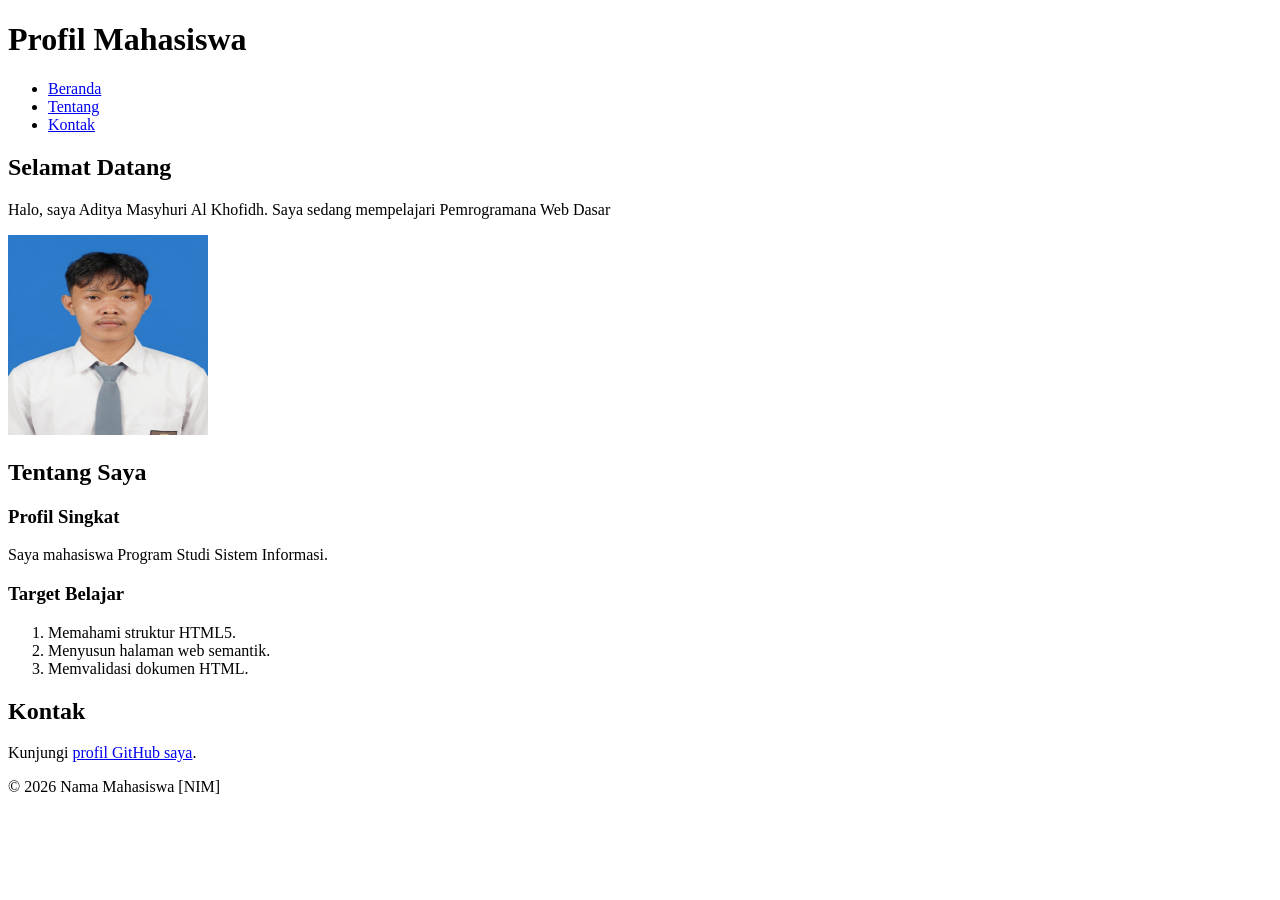
<file: pertemuan-02/index.html>
<!DOCTYPE html>
<html lang="id">
<head>
  <meta charset="UTF-8">
  <meta name="viewport" content="width=device-width, initial-scale=1.0">
  <title>Profil Mahasiswa</title>
</head>
<body>
  <header>
    <h1>Profil Mahasiswa</h1>
    <nav>
      <ul>
        <li><a href="#home">Beranda</a></li>
        <li><a href="#about">Tentang</a></li>
        <li><a href="#contact">Kontak</a></li>
      </ul>
    </nav>
  </header>

  <main>
    <section id="home">
      <h2>Selamat Datang</h2>
      <p>Halo, saya Aditya Masyhuri Al Khofidh. Saya sedang mempelajari Pemrogramana Web Dasar </p>
      <img src="adit.png" alt ="Foto Profil Mahasiswa Aditya Masyhuri Al Khofid" width="200" height="200" >
    </section>

    <section id="about">
      <h2>Tentang Saya</h2>
      <article>
        <h3>Profil Singkat</h3>
        <p>Saya mahasiswa Program Studi Sistem Informasi.</p>

        <h3>Target Belajar</h3>
        <ol>
          <li>Memahami struktur HTML5.</li>
          <li>Menyusun halaman web semantik.</li>
          <li>Memvalidasi dokumen HTML.</li>
        </ol>
      </article>
    </section>

    <section id="contact">
      <h2>Kontak</h2>
      <p>Kunjungi <a href="https://github.com/username">profil GitHub saya</a>.</p>
    </section>
  </main>

  <footer>
    <p>&copy; 2026 Nama Mahasiswa [NIM]</p>
  </footer>
</body>
</html>
</file>
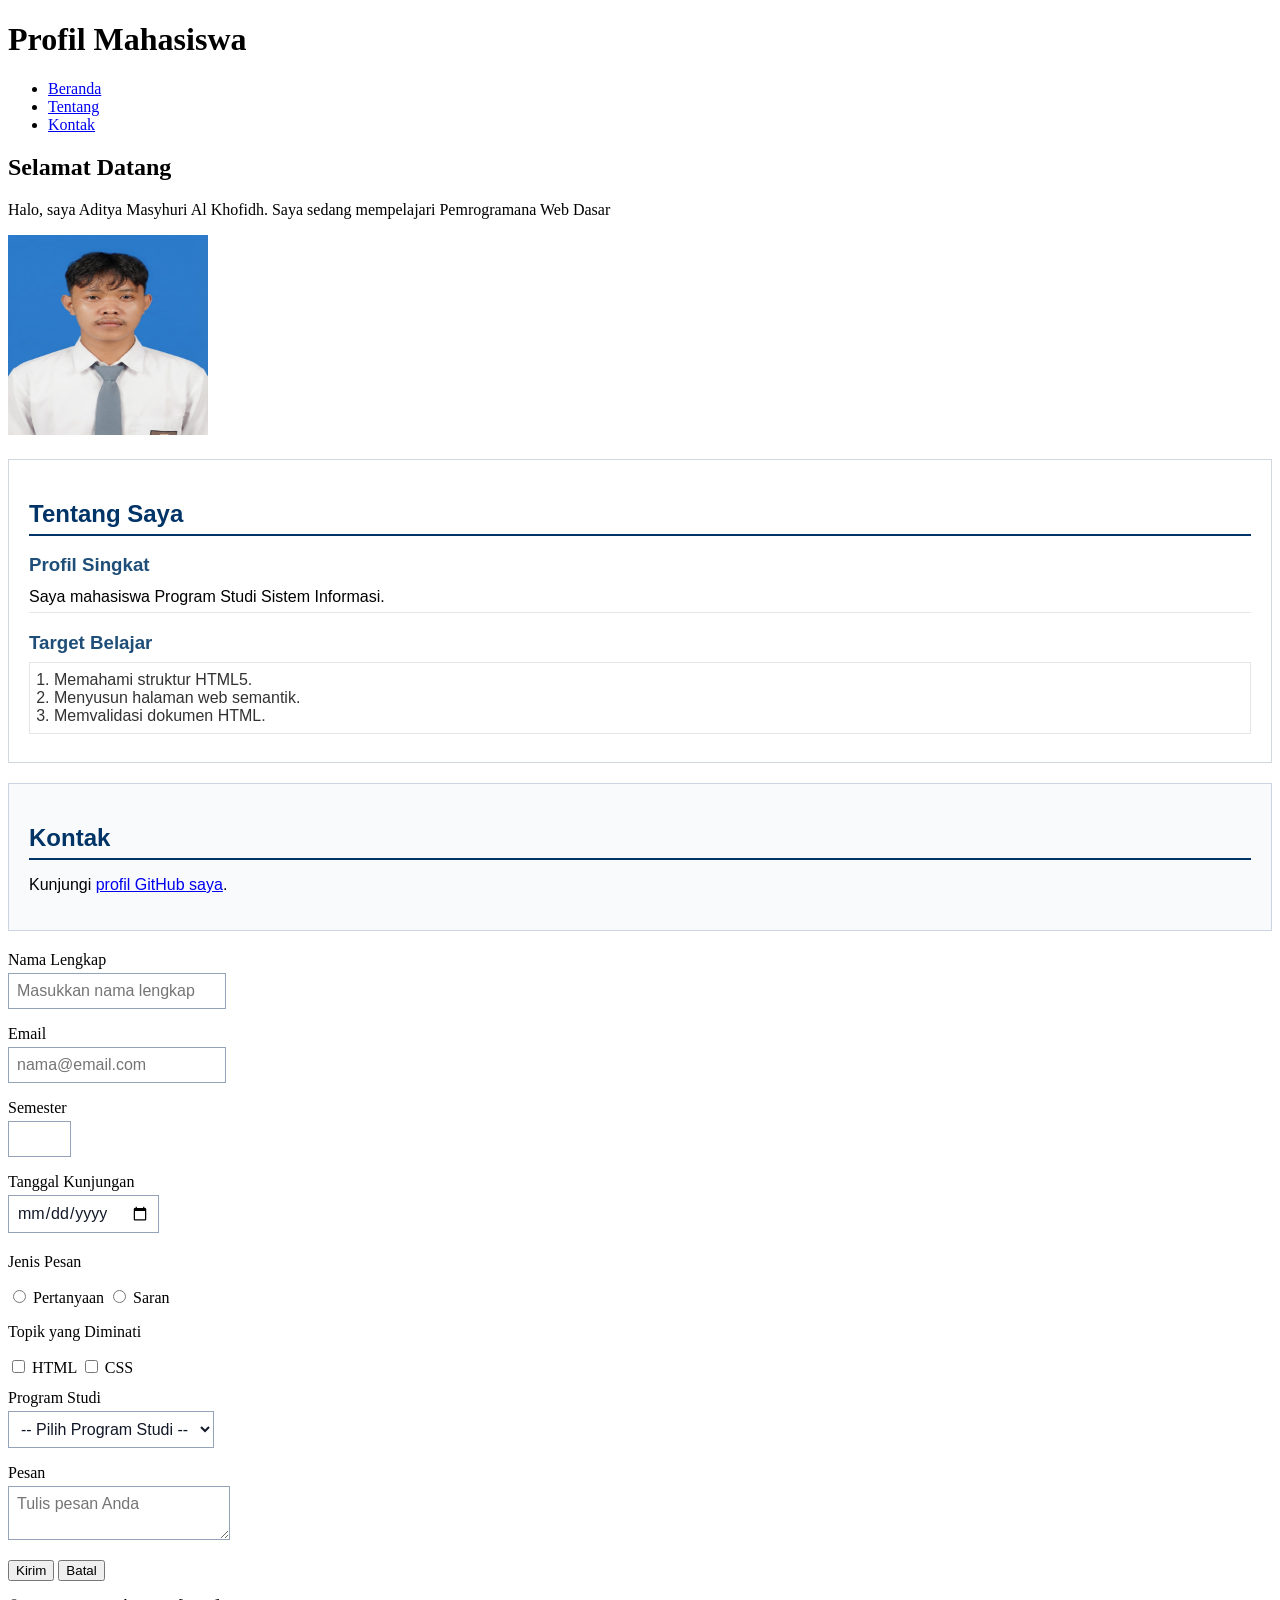
<file: pertemuan-03/index.html>
<!DOCTYPE html>
<html lang="id">
<head>
  <meta charset="UTF-8">
  <meta name="viewport" content="width=device-width, initial-scale=1.0">
  <title>Profil Mahasiswa</title>
<style>
  #about {
    background-color: #ffffff;
    border: 1px solid #d0d7de;
    padding: 20px;
    margin: 20px 0;
    font-family: Arial, sans-serif;
  }

  #about h2 {
    color: #003366;
    border-bottom: 2px solid #003366;
    padding-bottom: 6px;
    margin-bottom: 16px;
  }

  #about h3 {
    color: #1f4e78;
    margin-bottom: 6px;
  }

  #about p {
    margin: 6px 0;
    padding: 6px 0;
    border-bottom: 1px solid #e6e6e6;
  }

  #about ol {
    color: #333333;
    margin: 8px 0;
    padding: 8px 24px;
    border: 1px solid #e6e6e6;
  }

  #contact {
    background-color: #f8fafc;
    border: 1px solid #cbd5e1;
    padding: 20px;
    margin: 20px 0;
    font-family: Arial, sans-serif;
  }

  #contact h2 {
    color: #003366;
    border-bottom: 2px solid #003366;
    padding-bottom: 6px;
    margin-bottom: 16px;
  }

  .form-group {
    margin: 12px 0;
  }

  #contact label {
    color: #1f2937;
    font-weight: bold;
  }

  .input-form {
    background-color: #ffffff;
    color: #111827;
    font-family: Arial, sans-serif;
    font-size: 16px;
    padding: 8px;
    margin: 4px 0;
    border: 1px solid #94a3b8;
  }

  #contact button {
    background-color: #003366;
    color: #ffffff;
    font-weight: bold;
    padding: 8px 14px;
    margin: 8px 6px 0 0;
    border: 1px solid #003366;
  }
</style>
</head>
<body>
  <header>
    <h1>Profil Mahasiswa</h1>
    <nav>
      <ul>
        <li><a href="#home">Beranda</a></li>
        <li><a href="#about">Tentang</a></li>
        <li><a href="#contact">Kontak</a></li>
      </ul>
    </nav>
  </header>

  <main>
    <section id="home">
      <h2>Selamat Datang</h2>
      <p>Halo, saya Aditya Masyhuri Al Khofidh. Saya sedang mempelajari Pemrogramana Web Dasar </p>
      <img src="adit.png" alt ="Foto Profil Mahasiswa Aditya Masyhuri Al Khofid" width="200" height="200" >
    </section>

    <section id="about">
      <h2>Tentang Saya</h2>
      <article>
        <h3>Profil Singkat</h3>
        <p>Saya mahasiswa Program Studi Sistem Informasi.</p>

        <h3>Target Belajar</h3>
        <ol>
          <li>Memahami struktur HTML5.</li>
          <li>Menyusun halaman web semantik.</li>
          <li>Memvalidasi dokumen HTML.</li>
        </ol>
      </article>
    </section>

    <section id="contact">
      <h2>Kontak</h2>
      <p>Kunjungi <a href="https://github.com/username">profil GitHub saya</a>.</p>
    </section>
  </main>

  <form action="index.html" method="get">
  <div class="form-group">
    <label for="nama">Nama Lengkap</label><br />
    <input
      class="input-form"
      type="text"
      id="nama"
      name="nama"
      placeholder="Masukkan nama lengkap"
      minlength="3"
      maxlength="50"
      required
    />
  </div>

  <div class="form-group">
    <label for="email">Email</label><br />
    <input
      class="input-form"
      type="email"
      id="email"
      name="email"
      placeholder="nama@email.com"
      required
    />
  </div>

  <div class="form-group">
    <label for="semester">Semester</label><br />
    <input
      class="input-form"
      type="number"
      id="semester"
      name="semester"
      min="1"
      max="14"
      required
    />
  </div>

  <div class="form-group">
    <label for="tanggal">Tanggal Kunjungan</label><br />
    <input
      class="input-form"
      type="date"
      id="tanggal"
      name="tanggal"
      required
    />
  </div>

  <div class="form-group">
    <p>Jenis Pesan</p>
    <input
      type="radio"
      id="pertanyaan"
      name="jenis_pesan"
      value="pertanyaan"
      required
    />
    <label for="pertanyaan">Pertanyaan</label>

    <input type="radio" id="saran" name="jenis_pesan" value="saran" />
    <label for="saran">Saran</label>
  </div>

  <div class="form-group">
    <p>Topik yang Diminati</p>
    <input type="checkbox" id="minat-html" name="minat" value="HTML" />
    <label for="minat-html">HTML</label>

    <input type="checkbox" id="minat-css" name="minat" value="CSS" />
    <label for="minat-css">CSS</label>
  </div>

  <div class="form-group">
    <label for="prodi">Program Studi</label><br />
    <select class="input-form" id="prodi" name="prodi" required>
      <option value="">-- Pilih Program Studi --</option>
      <option value="SI">Sistem Informasi</option>
      <option value="TI">Teknik Informatika</option>
    </select>
  </div>

  <div class="form-group">
    <label for="pesan">Pesan</label><br />
    <textarea
      class="input-form"
      id="pesan"
      name="pesan"
      maxlength="300"
      placeholder="Tulis pesan Anda"
      required
    ></textarea>
  </div>

  <button type="submit">Kirim</button>
  <button type="reset">Batal</button>
</form>

  <footer>
    <p>&copy; 2026 Nama Mahasiswa [NIM]</p>
  </footer>
</body>
</html>
</file>
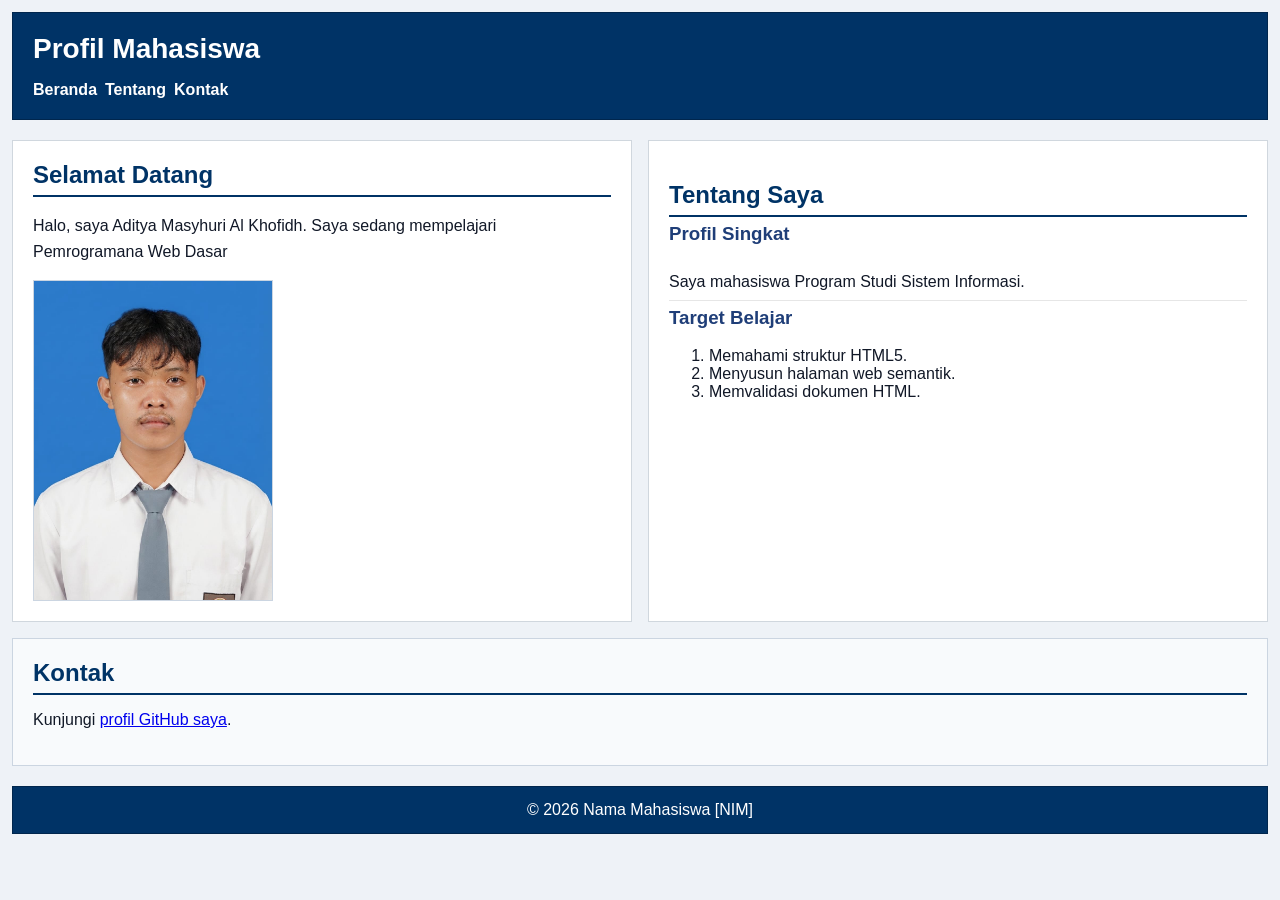
<file: pertemuan-04/index.html>
<!DOCTYPE html>
<html lang="id">
<head>
  <meta charset="UTF-8">
  <meta name="viewport" content="width=device-width, initial-scale=1.0">
  <title>Profil Mahasiswa</title>
  <link rel="stylesheet" href="style.css"
</head>
<body>
  <header>
    <h1>Profil Mahasiswa</h1>
    <nav>
      <ul>
        <li><a href="#home">Beranda</a></li>
        <li><a href="#about">Tentang</a></li>
        <li><a href="#contact">Kontak</a></li>
      </ul>
    </nav>
  </header>

  <main>
    <section id="home">
      <h2>Selamat Datang</h2>
      <p>Halo, saya Aditya Masyhuri Al Khofidh. Saya sedang mempelajari Pemrogramana Web Dasar </p>
      <img src="adit.png" alt ="Foto Profil Mahasiswa Aditya Masyhuri Al Khofid" width="200" height="200" >
    </section>

    <section id="about">
      <h2>Tentang Saya</h2>
      <article>
        <h3>Profil Singkat</h3>
        <p>Saya mahasiswa Program Studi Sistem Informasi.</p>

        <h3>Target Belajar</h3>
        <ol>
          <li>Memahami struktur HTML5.</li>
          <li>Menyusun halaman web semantik.</li>
          <li>Memvalidasi dokumen HTML.</li>
        </ol>
      </article>
    </section>

    <section id="contact">
      <h2>Kontak</h2>
      <p>Kunjungi <a href="https://github.com/username">profil GitHub saya</a>.</p>
    </section>
  </main>

  <footer>
    <p>&copy; 2026 Nama Mahasiswa [NIM]</p>
  </footer>
</body>
</html>
</file>
<file: pertemuan-04/style.css>
main { 
    display: grid;
    grid-template-columns: 1fr;
    gap: 16px;
}

header h1 {
    margin: 0 0 16px;
    font-size: 28px;
}
nav ul {
    display: flex;
    flex-direction: row;
    justify-content: flex-start;
    align-items: flex-start;
    gap : 8px;
    margin: 0;
    padding: 0;
    list-style: none;
}
nav a {
    color: #ffffff;
    font-weight: bold;
    text-decoration: none;
}
body {
    margin:0;
    padding: 12px;
    font-family: Arial, sans-serif;
    color: #111827;
    background-color: #eef2f7;
}

header {
    background-color: #003366;
    color: #ffffff;
    padding: 20px;
    margin-bottom: 20px;
    border: 1px solid #00264d;
}

header h1 {
    margin: 0 0 16px;
    font-size: 28px;
}

* {
   box-sizing: border-box;
}

#home {
    background-color: #ffffff;
    border: 1px solid #d0d7de;
    padding: 20px;
    margin: 0;
}

#home h2 {
    color: #003366;
    border-bottom: 2px solid #003366;
    padding-bottom: 6px;
    margin-top:0px;
    margin-bottom: 16px;
}

#home p {
    line-height: 1.6;
    margin: 0 0 16px;
}

#home img {
    display: block;
    width: 240px;
    max-width: 100%;
    height: auto;
    border: 1px solid #cbd5e1;
}
        
        #about {
            background-color: #ffffff;
            border: 1px solid #d0d7de; 
            padding: 20px; 
            margin: 0; 
            font-family: Arial, sans-serif;
        }
        #about h2 {
            color: #003366;
            border-bottom: 2px solid #003366;
            padding-bottom : 6px;
            margin-bottom : 0;
        } 
        #about h3 {
            color: #1f3e78;
            margin-top: 6px;
        }
        #about p {
            margin: 6px 0; 
            padding: 6px 0;
            border-bottom: 1px solid #e6e6e6;
            line-height: 1.5;
        }
        #contact {
            background-color: #f8fafc; 
            border: 1px solid #cbd5e1;
            padding: 20px; 
            margin: 0;
            font-family: Arial, sans-serif;
            grid-column: 1 / -1;
        }

        #contact h2 { 
            color: #003366;
            border-bottom: 2px solid #003366; 
            padding-bottom: 6px;
            margin-bottom: 16px;
            margin-top: 0;
        }

        .form-group {
            margin: 12px 0;
        }

        #contact label { 
            color: #1f2937;
            font-weight: bold;
        }
        .input-form { 
            background-color: #ffffff;
            color: #111827;
            font-family: Arial, sans-serif;
            font-size : 16px;
            padding: 8px;
            margin: 4px 0;
            border: 1px solid #94a3b8; 
            width: 100%;
            max-width: 100%; 
        }
        #contact button { 
            cursor:pointer;
            background-color: #003366;
            color: #ffffff;
            font-weight: bold;
            padding: 8px 14px;
            margin: 8px 6px 0 0;
            border: 1px solid #003366; 
        }
        #contact textarea {
            min-height: 80px;
            resize : vertical;
        }
footer {
    background-color: #003366;
    color: #ffffff;
    text-align: center;
    padding: 14px 20px;
    margin-top: 20px;
    border: 1px solid #00264d;
}

footer p {
    margin: 0;
}

@media (min-width: 800px) {
    main {
        grid-template-columns: 1fr 1fr;
    }
}
</file>
